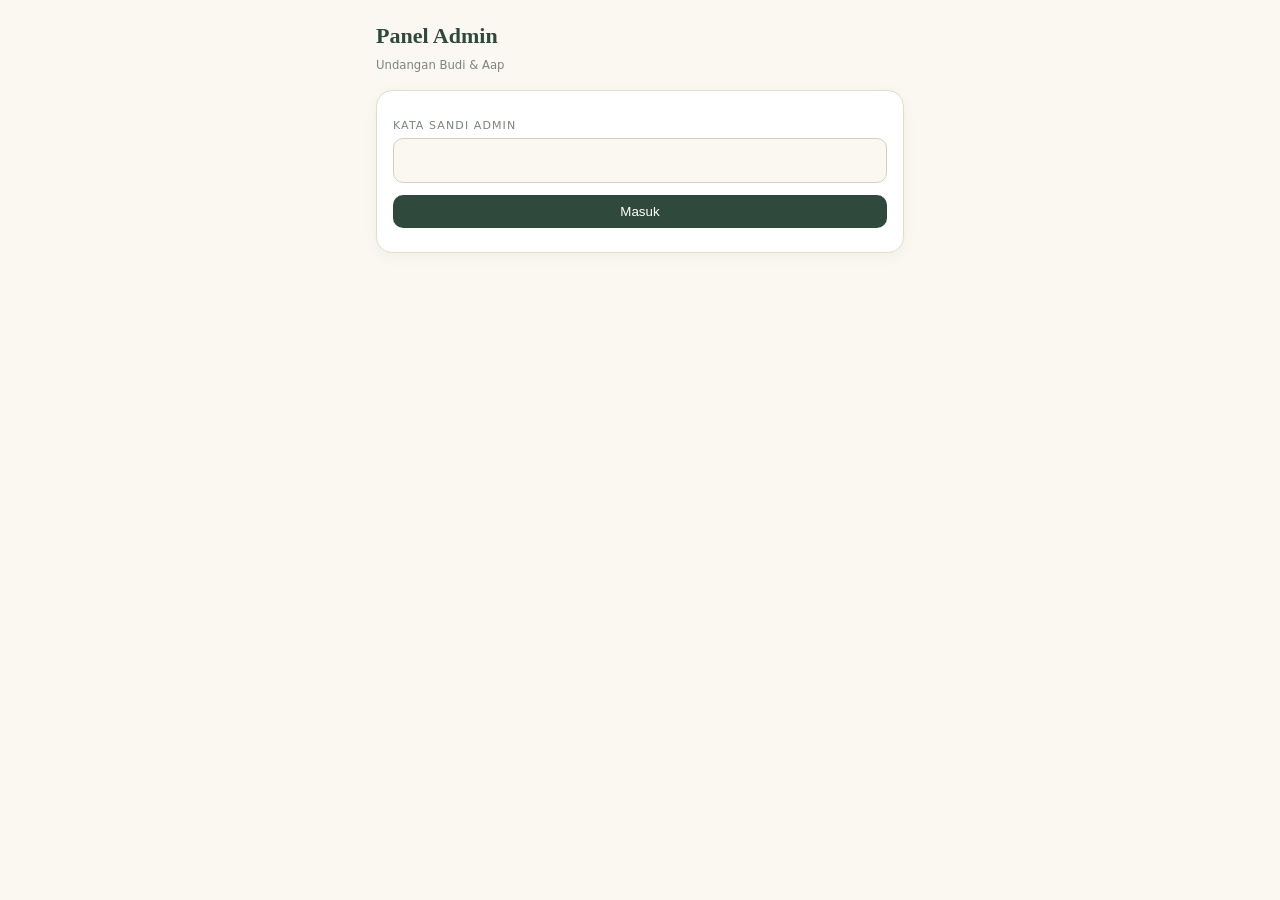
<file: admin.html>
<!DOCTYPE html>
<html lang="id">
<head>
<meta charset="utf-8">
<meta name="viewport" content="width=device-width,initial-scale=1">
<meta name="robots" content="noindex,nofollow">
<title>Panel Admin Undangan</title>
<style>
:root{--g:#2f4a3c;--gd:#1d3027;--gold:#b8935a;--ivory:#fbf8f1;--sagel:#e7ede4;--ink:#38413b;--mut:#7b857d;--line:#e4dccb}
*{box-sizing:border-box;margin:0;padding:0;-webkit-tap-highlight-color:transparent}
body{font:14px/1.6 system-ui,-apple-system,'Segoe UI',sans-serif;background:var(--ivory);color:var(--ink);min-height:100vh}
.w{max-width:560px;margin:0 auto;padding:18px 16px 60px}
h1{font-family:Georgia,serif;font-size:22px;color:var(--g);font-weight:600}
.top small{color:var(--mut)}
.card{background:#fff;border:1px solid var(--line);border-radius:16px;padding:16px;margin:14px 0;box-shadow:0 4px 14px rgba(47,74,60,.05)}
input[type=text],input[type=password],input[type=tel],textarea{width:100%;border:1px solid #d8cfbb;border-radius:10px;padding:10px 12px;font:inherit;background:var(--ivory);outline:0}
input:focus,textarea:focus{border-color:var(--gold)}
textarea{min-height:110px;resize:vertical}
label.l{display:block;font-size:11px;letter-spacing:.1em;text-transform:uppercase;color:var(--mut);margin:10px 0 4px}
.b{border:0;border-radius:10px;padding:9px 14px;font:600 13px inherit;background:var(--g);color:#fff;cursor:pointer}
.b.o{background:#fff;color:var(--g);border:1px solid var(--g)}
.b.r{background:#fff;color:#a8483b;border:1px solid #e3b9b2}
.b.wa{background:#1fa855}
.b.s{padding:6px 10px;font-size:12px}
.b:disabled{opacity:.5}
.st{display:grid;grid-template-columns:repeat(3,1fr);gap:8px;margin:14px 0}
.st div{background:#fff;border:1px solid var(--line);border-radius:14px;text-align:center;padding:10px 4px}
.st b{display:block;font:600 26px Georgia,serif;color:var(--g)}
.st span{font-size:11px;color:var(--mut);text-transform:uppercase;letter-spacing:.1em}
.tabs{display:flex;gap:6px;margin:6px 0}
.tabs button{flex:1;padding:10px;border:1px solid var(--line);border-radius:12px;background:#fff;font:600 13px inherit;color:var(--mut);cursor:pointer}
.tabs button.on{background:var(--g);color:#fff;border-color:var(--g)}
.row{display:flex;gap:8px}.row>*{flex:1}
.g{border-top:1px solid var(--line);padding:12px 0}.g:first-child{border-top:0}
.g .n{font-weight:600;overflow-wrap:anywhere}
.g .m{font-size:12px;color:var(--mut)}
.g .a{display:flex;flex-wrap:wrap;gap:6px;margin-top:8px}
.tg{display:inline-block;font-size:10px;font-weight:600;padding:2px 8px;border-radius:99px;margin-left:4px;vertical-align:middle}
.tg.ok{background:#dcf1e3;color:#177a3e}.tg.no{background:#fdebd0;color:#9a5b0d}.tg.u{background:var(--sagel);color:var(--g)}
.tg.t{background:#f5e0dc;color:#9a4a3d}.tg.r{background:#f4ecd2;color:#8a6d22}
.sw{display:flex;align-items:center;justify-content:space-between;gap:12px;padding:10px 0;border-top:1px solid var(--line)}
.sw:first-of-type{border-top:0}
.sw input{width:42px;height:22px;accent-color:var(--g)}
.msg{font-size:13px;margin-top:8px;color:#a8483b}
.hide{display:none!important}
.prev{border:1px solid var(--line);border-radius:12px;overflow:hidden;background:#f2f2f2}
.prev img{width:100%;display:block;aspect-ratio:1200/630;object-fit:cover;background:#ccc}
.prev div{padding:8px 12px;font-size:12px}.prev b{display:block}
.toast{position:fixed;left:50%;bottom:24px;transform:translateX(-50%);background:var(--gd);color:#fff;padding:10px 18px;border-radius:99px;font-size:13px;opacity:0;pointer-events:none;transition:.3s;z-index:9}
.toast.on{opacity:1}
</style>
</head>
<body>
<div class="w">
 <div class="top"><h1>Panel Admin</h1><small id="jd"></small></div>

 <div id="vInfo" class="card hide"></div>

 <form id="vLogin" class="card hide">
  <label class="l" for="pw">Kata sandi admin</label>
  <input type="password" id="pw" autocomplete="current-password" required>
  <button class="b" style="margin-top:12px;width:100%" id="bm">Masuk</button>
  <div class="msg" id="lm"></div>
 </form>

 <div id="vApp" class="hide">
  <div class="st"><div><b id="sT">0</b><span>Tamu</span></div><div><b id="sK">0</b><span>Sudah dikirim</span></div><div><b id="sU">0</b><span>Ucapan</span></div></div>
  <div class="tabs"><button data-t="tamu" class="on">Tamu</button><button data-t="ucapan">Ucapan</button><button data-t="set">Pengaturan</button></div>

  <div id="pTamu">
   <div class="card">
    <label class="l" for="tn" style="margin-top:0">Nama tamu</label>
    <input type="text" id="tn" maxlength="40" placeholder="Contoh: Bapak Andi">
    <label class="l" for="tw">No. WhatsApp (boleh kosong)</label>
    <input type="tel" id="tw" placeholder="0812xxxxxxx">
    <div class="row" style="margin-top:12px"><button class="b" id="tAdd">Tambah</button><button class="b o" id="tBulkB">Tambah banyak sekaligus</button></div>
    <div id="bulk" class="hide">
     <label class="l">Satu tamu per baris. Nomor WA setelah koma.</label>
     <textarea id="bt" placeholder="Bapak Andi, 0812xxxx&#10;Ibu Rina&#10;Keluarga Besar Hendra, 0857xxxx"></textarea>
     <button class="b" id="bSave" style="margin-top:8px;width:100%">Simpan semua</button>
    </div>
   </div>
   <input type="text" id="cari" placeholder="Cari nama tamu...">
   <div class="card" id="lTamu"></div>
  </div>

  <div id="pUcapan" class="hide"><div class="card" id="sumU"></div><div class="card" id="lUcapan"></div></div>

  <div id="pSet" class="hide">
   <div class="card" id="cSw">
    <div class="sw" id="rUp"><span>Tampilkan ucapan ke tamu lain</span><input type="checkbox" id="cUp"></div>
    <div class="sw" id="rTm"><span>Tampilkan "Turut Mengundang"</span><input type="checkbox" id="cTm"></div>
    <div class="sw" id="rR1"><span>Tampilkan rekening 1</span><input type="checkbox" id="cR1"></div>
    <div class="sw" id="rR2"><span>Tampilkan rekening 2</span><input type="checkbox" id="cR2"></div>
    <div class="sw" id="rUr"><span>Klien (pemesan) dari pihak<br><small style="color:var(--mut)">Nama pihak klien tampil lebih dulu</small></span><select id="cUr" style="padding:7px 10px;border:1px solid var(--line);border-radius:8px;font:inherit;background:#fff"><option value="pria">Pria</option><option value="wanita">Wanita</option></select></div>
   </div>
   <div class="card" id="cPs">
    <label class="l" for="ps" style="margin-top:0">Pesan undangan</label>
    <textarea id="ps" style="min-height:260px"></textarea>
    <small style="color:var(--mut)">Kata dalam kurung kurawal diganti otomatis: {nama} {pria} {wanita} {mempelai} {tanggal} {akad} {resepsi} {link}. Jangan hapus tanda kurung kurawalnya.</small>
    <div style="margin-top:8px"><button class="b o s" id="psR">Kembalikan bawaan</button></div>
   </div>
   <div class="card" id="cPv"><label class="l" style="margin-top:0">Tampilan link saat dikirim</label><div class="prev"><img id="pvI" alt=""><div><b id="pvT"></b><span id="pvD"></span></div></div></div>
   <button class="b" id="setS" style="width:100%">Simpan pengaturan</button>
   <button class="b r" id="out" style="width:100%;margin-top:10px">Keluar</button>
  </div>
 </div>
</div>
<div class="toast" id="toast"></div>

<script src="data/data-undangan.js?v=pa"></script>
<script src="js/fb.js"></script>
<script>
(function(){
'use strict';
var D=window.DATA||{},FB=window.FB;
var $=function(s){return document.querySelector(s)};
var HARI=['Minggu','Senin','Selasa','Rabu','Kamis','Jumat','Sabtu'],BLN=['Januari','Februari','Maret','April','Mei','Juni','Juli','Agustus','September','Oktober','November','Desember'];
var pr=D.pria||{},wn=D.wanita||{},ZONA=D.zona||'WIB';
var NAMA=(pr.panggilan||'')+' & '+(wn.panggilan||'');
$('#jd').textContent='Undangan '+NAMA;
function hitungNama(){var w=(S.set&&S.set.urutNama)?S.set.urutNama==='wanita':(D.pihakKlien||D.urutanNama)==='wanita';NAMA=w?(wn.panggilan||'')+' & '+(pr.panggilan||''):(pr.panggilan||'')+' & '+(wn.panggilan||'');$('#jd').textContent='Undangan '+NAMA}
function esc(s){return String(s==null?'':s).replace(/[&<>"']/g,function(c){return {'&':'&amp;','<':'&lt;','>':'&gt;','"':'&quot;',"'":'&#39;'}[c]})}
function toast(m){var t=$('#toast');t.textContent=m;t.classList.add('on');clearTimeout(toast.t);toast.t=setTimeout(function(){t.classList.remove('on')},2400)}
function tgl(s){var p=String(s||'').split('-');if(p.length<3)return '';var d=new Date(+p[0],+p[1]-1,+p[2]);return HARI[d.getDay()]+', '+(+p[2])+' '+BLN[+p[1]-1]+' '+p[0]}
function jam(e){return e.jamMulai.replace(':','.')+(e.jamSelesai?' - '+e.jamSelesai.replace(':','.'):' - selesai')+' '+ZONA}
function ev(e,j){return e?j+'\n'+tgl(e.tanggal)+'\n'+jam(e)+'\n'+e.tempat+', '+e.alamat:''}
function salin(t,m){if(navigator.clipboard&&window.isSecureContext)navigator.clipboard.writeText(t).then(function(){toast(m)});else{var a=document.createElement('textarea');a.value=t;document.body.appendChild(a);a.select();document.execCommand('copy');a.remove();toast(m)}}

var DEFAULT="Assalamu'alaikum Wr. Wb.\n\nKepada Yth.\n{nama}\n\nDengan memohon rahmat dan ridho Allah SWT, kami mengundang Bapak/Ibu/Saudara/i untuk hadir di pernikahan kami:\n\n*{mempelai}*\n\n{akad}\n\n{resepsi}\n\nBuka undangan digital kami di:\n{link}\n\nMerupakan kebahagiaan bagi kami apabila Bapak/Ibu/Saudara/i berkenan hadir dan memberikan doa restu.\n\nWassalamu'alaikum Wr. Wb.\nHormat kami,\n{mempelai}";
var S={tamu:[],ucapan:[],set:{}};
var BASEURL=(D.siteUrl&&D.siteUrl.indexOf('...')<0?D.siteUrl:location.href.replace(/admin\.html.*$/,''));
if(BASEURL.slice(-1)!=='/')BASEURL+='/';
function link(n){return BASEURL+'?to='+encodeURIComponent(n)}
function pesan(n){
  var t=S.set.pesan||DEFAULT,akad=D.akad||D.resepsi||{};
  var v={nama:n,pria:pr.nama||'',wanita:wn.nama||'',mempelai:NAMA,tanggal:tgl(akad.tanggal),akad:ev(D.akad,'Akad Nikah'),resepsi:ev(D.resepsi,'Resepsi'),link:link(n)};
  return t.replace(/\{(\w+)\}/g,function(m,k){return k in v?v[k]:m}).replace(/\n{3,}/g,'\n\n');
}
function nomor(s){s=String(s||'').replace(/\D/g,'');if(!s)return '';if(s.indexOf('62')===0)return s;if(s[0]==='0')return '62'+s.slice(1);if(s[0]==='8')return '62'+s;return s}

function view(v){['vInfo','vLogin','vApp'].forEach(function(i){$('#'+i).classList.toggle('hide',i!==v)})}
function info(h){$('#vInfo').innerHTML=h;view('vInfo')}
function gagal(e){
  if(e&&(e.status===401||e.status===403)){FB.logout();view('vLogin');$('#lm').textContent='Tidak diizinkan. Masuk ulang.';return}
  toast('Terjadi kesalahan: '+(e&&e.message||e));
}

if(!FB||!FB.aktif){info('<b>Belum disambungkan</b><br>Pengaturan Firebase belum diisi (apiKey, projectId, atau kode di data/data-undangan.js). Hubungi pembuat undangan.');}
else if(FB.sudahLogin())muat();else view('vLogin');

$('#vLogin').onsubmit=function(e){
  e.preventDefault();var b=$('#bm');b.disabled=true;$('#lm').textContent='';
  FB.login($('#pw').value).then(function(){$('#pw').value='';muat()}).catch(function(er){$('#lm').textContent=er.pesan||'Gagal masuk'}).then(function(){b.disabled=false});
};

function muat(){
  view('vApp');
  FB.pengaturan().then(function(p){
    if(p){S.set=p}else{var d={ucapanPublik:D.ucapanPublik!==false,turutTampil:!!D.turutMengundangTampil,rekening1:true,rekening2:true,urutNama:(D.pihakKlien||D.urutanNama)==='wanita'?'wanita':'pria',pesan:''};S.set=d;FB.simpanPengaturan(d).catch(function(){})}
    isiSet();
  }).catch(gagal);
  Promise.all([FB.tamuDaftar(),FB.daftarUcapan(true)]).then(function(r){S.tamu=r[0];S.ucapan=r[1];render()}).catch(gagal);
}

function render(){
  $('#sT').textContent=S.tamu.length;$('#sK').textContent=S.tamu.filter(function(t){return t.terkirim}).length;$('#sU').textContent=S.ucapan.length;
  var sudah={};S.ucapan.forEach(function(u){sudah[String(u.nama).trim().toLowerCase()]=1});
  var q=$('#cari').value.trim().toLowerCase();
  var L=S.tamu.filter(function(t){return !q||t.nama.toLowerCase().indexOf(q)>-1});
  $('#lTamu').innerHTML=L.length?L.map(function(t){
    return '<div class="g"><div class="n">'+esc(t.nama)+' <span class="tg '+(t.terkirim?'ok':'no')+'">'+(t.terkirim?'Terkirim':'Belum dikirim')+'</span>'+(sudah[t.nama.trim().toLowerCase()]?' <span class="tg u">Sudah mengucapkan</span>':'')+'</div>'+
    '<div class="m">'+(t.wa?esc(t.wa):'Tanpa nomor WhatsApp')+'</div><div class="a">'+
    '<button class="b wa s" data-a="wa" data-id="'+t.id+'">'+(t.wa?'Kirim WhatsApp':'Pilih kontak WhatsApp')+'</button>'+
    '<button class="b o s" data-a="pesan" data-id="'+t.id+'">Salin pesan</button><button class="b o s" data-a="link" data-id="'+t.id+'">Salin link</button>'+
    '<button class="b r s" data-a="hapus" data-id="'+t.id+'">Hapus</button></div></div>'}).join(''):'<div class="m">Belum ada tamu.</div>';
  var c={hadir:0,tidak:0,ragu:0};S.ucapan.forEach(function(u){if(c[u.hadir]!==undefined)c[u.hadir]++});
  $('#sumU').innerHTML='<b>Kehadiran:</b> <span class="tg ok">Hadir '+c.hadir+'</span> <span class="tg t">Belum bisa hadir '+c.tidak+'</span> <span class="tg r">Masih ragu '+c.ragu+'</span>';
  var HD={hadir:['Hadir','ok'],tidak:['Belum bisa hadir','t'],ragu:['Masih ragu','r']};
  $('#lUcapan').innerHTML=S.ucapan.length?S.ucapan.map(function(u){var h=HD[u.hadir]||HD.hadir;
    return '<div class="g"><div class="n">'+esc(u.nama)+' <span class="tg '+h[1]+'">'+h[0]+'</span></div><div style="white-space:pre-line;overflow-wrap:anywhere">'+esc(u.isi)+'</div><div class="m">'+(u.waktu?u.waktu.toLocaleString('id-ID'):'')+'</div><div class="a"><button class="b r s" data-a="hu" data-id="'+u.id+'">Hapus</button></div></div>'}).join(''):'<div class="m">Belum ada ucapan.</div>';
}
$('#cari').oninput=render;

document.addEventListener('click',function(e){
  var b=e.target.closest('button[data-a]');if(!b)return;
  var id=b.dataset.id,a=b.dataset.a,t=S.tamu.filter(function(x){return x.id===id})[0];
  if(a==='wa'&&t){
    var n=nomor(t.wa);window.open('https://wa.me/'+n+'?text='+encodeURIComponent(pesan(t.nama)),'_blank');
    FB.tamuUbah(id,{terkirim:true}).then(function(){t.terkirim=true;render()}).catch(gagal);
  }else if(a==='pesan'&&t)salin(pesan(t.nama),'Pesan tersalin');
  else if(a==='link'&&t)salin(link(t.nama),'Link tersalin');
  else if(a==='hapus'&&t){if(confirm('Hapus tamu "'+t.nama+'"?'))FB.tamuHapus(id).then(function(){S.tamu=S.tamu.filter(function(x){return x.id!==id});render()}).catch(gagal)}
  else if(a==='hu'){if(confirm('Hapus ucapan ini?'))FB.ucapanHapus(id).then(function(){S.ucapan=S.ucapan.filter(function(x){return x.id!==id});render()}).catch(gagal)}
});

$('#tAdd').onclick=function(){
  var n=$('#tn').value.trim().slice(0,40);if(!n){toast('Isi nama tamu');return}
  if(S.tamu.some(function(t){return t.nama.toLowerCase()===n.toLowerCase()})){toast('Nama sudah ada di daftar');return}
  FB.tamuTambah({nama:n,wa:$('#tw').value.trim()}).then(function(t){S.tamu.push(t);$('#tn').value='';$('#tw').value='';render();toast('Tamu ditambahkan')}).catch(gagal);
};
$('#tBulkB').onclick=function(){$('#bulk').classList.toggle('hide')};
$('#bSave').onclick=function(){
  var have={};S.tamu.forEach(function(t){have[t.nama.toLowerCase()]=1});
  var L=[];$('#bt').value.split('\n').forEach(function(r){var p=r.split(',');var n=p[0].trim().slice(0,40);if(n&&!have[n.toLowerCase()]){have[n.toLowerCase()]=1;L.push({nama:n,wa:(p[1]||'').trim()})}});
  if(!L.length){toast('Tidak ada tamu baru');return}
  var b=$('#bSave');b.disabled=true;
  Promise.all(L.map(function(x){return FB.tamuTambah(x)})).then(function(r){S.tamu=S.tamu.concat(r);$('#bt').value='';render();toast(r.length+' tamu disimpan')}).catch(gagal).then(function(){b.disabled=false});
};

document.querySelectorAll('.tabs button').forEach(function(b){b.onclick=function(){
  document.querySelectorAll('.tabs button').forEach(function(x){x.classList.toggle('on',x===b)});
  $('#pTamu').classList.toggle('hide',b.dataset.t!=='tamu');$('#pUcapan').classList.toggle('hide',b.dataset.t!=='ucapan');$('#pSet').classList.toggle('hide',b.dataset.t!=='set');
}});

/* true/false di data-undangan.js > "panelAdmin": tampilkan atau sembunyikan tiap pengaturan di panel ini */
function panelAdmin(){
  var P=D.panelAdmin||{};function on(k){var v=P[k];return !(v===false||v===0||(typeof v==='string'&&/^(false|0|tidak|no|off|sembunyi)$/i.test(v.trim())))}
  function tampil(sel,ok){var e=$(sel);if(e)e.style.display=ok?'':'none'}
  tampil('#rUp',on('ucapanPublik'));tampil('#rTm',on('turutMengundang'));
  tampil('#rR1',on('rekening'));tampil('#rR2',on('rekening'));
  tampil('#rUr',on('urutanNama'));tampil('#cPs',on('pesanWa'));tampil('#cPv',on('pratinjauLink'));
  var barisAda=['#rUp','#rTm','#rR1','#rR2','#rUr'].some(function(s){var e=$(s);return e&&e.style.display!=='none'&&!e.classList.contains('hide')});
  tampil('#cSw',barisAda);
  var ada=barisAda||on('pesanWa')||on('pratinjauLink');
  var tab=document.querySelector('.tabs button[data-t="set"]');if(tab)tab.style.display=ada?'':'none';
  tampil('#setS',ada);
}
function isiSet(){
  $('#cUp').checked=S.set.ucapanPublik!==false;$('#cTm').checked=!!S.set.turutTampil;$('#cR1').checked=S.set.rekening1!==false;$('#cR2').checked=S.set.rekening2!==false;
  $('#cUr').value=S.set.urutNama||((D.pihakKlien||D.urutanNama)==='wanita'?'wanita':'pria');hitungNama();
  $('#ps').value=S.set.pesan||DEFAULT;
  $('#rTm').classList.toggle('hide',!(D.turutMengundang&&D.turutMengundang.length));
  var h=(D.hadiah||[]).length;$('#rR1').classList.toggle('hide',h<1);$('#rR2').classList.toggle('hide',h<2);
  panelAdmin();
  var ak=D.akad||D.resepsi||{},ev2=D.resepsi||D.akad||{};
  $('#pvI').src=BASEURL+'foto/og.jpg';$('#pvT').textContent='Undangan Pernikahan '+NAMA;
  $('#pvD').textContent='Kami mengundang Anda ke pernikahan '+NAMA+' - '+tgl(ak.tanggal)+' di '+(ev2.tempat||'')+'.';
}
$('#psR').onclick=function(){$('#ps').value=DEFAULT};
$('#setS').onclick=function(){
  var p=$('#ps').value.trim();
  var o={ucapanPublik:$('#cUp').checked,turutTampil:$('#cTm').checked,rekening1:$('#cR1').checked,rekening2:$('#cR2').checked,urutNama:$('#cUr').value,pesan:p===DEFAULT?'':p};
  FB.simpanPengaturan(o).then(function(){
    S.set=o;hitungNama();
    return FB.pengaturan().catch(function(){return null});
  }).then(function(p){
    var cocok=p&&p.ucapanPublik===o.ucapanPublik&&p.turutTampil===o.turutTampil&&p.rekening1===o.rekening1&&p.rekening2===o.rekening2&&(p.urutNama||o.urutNama)===o.urutNama;
    toast(cocok?'Pengaturan disimpan dan sudah aktif di undangan':'Tersimpan, tetapi belum terbaca oleh halaman tamu. Periksa Rules Firebase (Tahap 6D).');
  }).catch(gagal);
};
$('#out').onclick=function(){FB.logout();location.reload()};
})();
</script>
</body>
</html>
</file>
